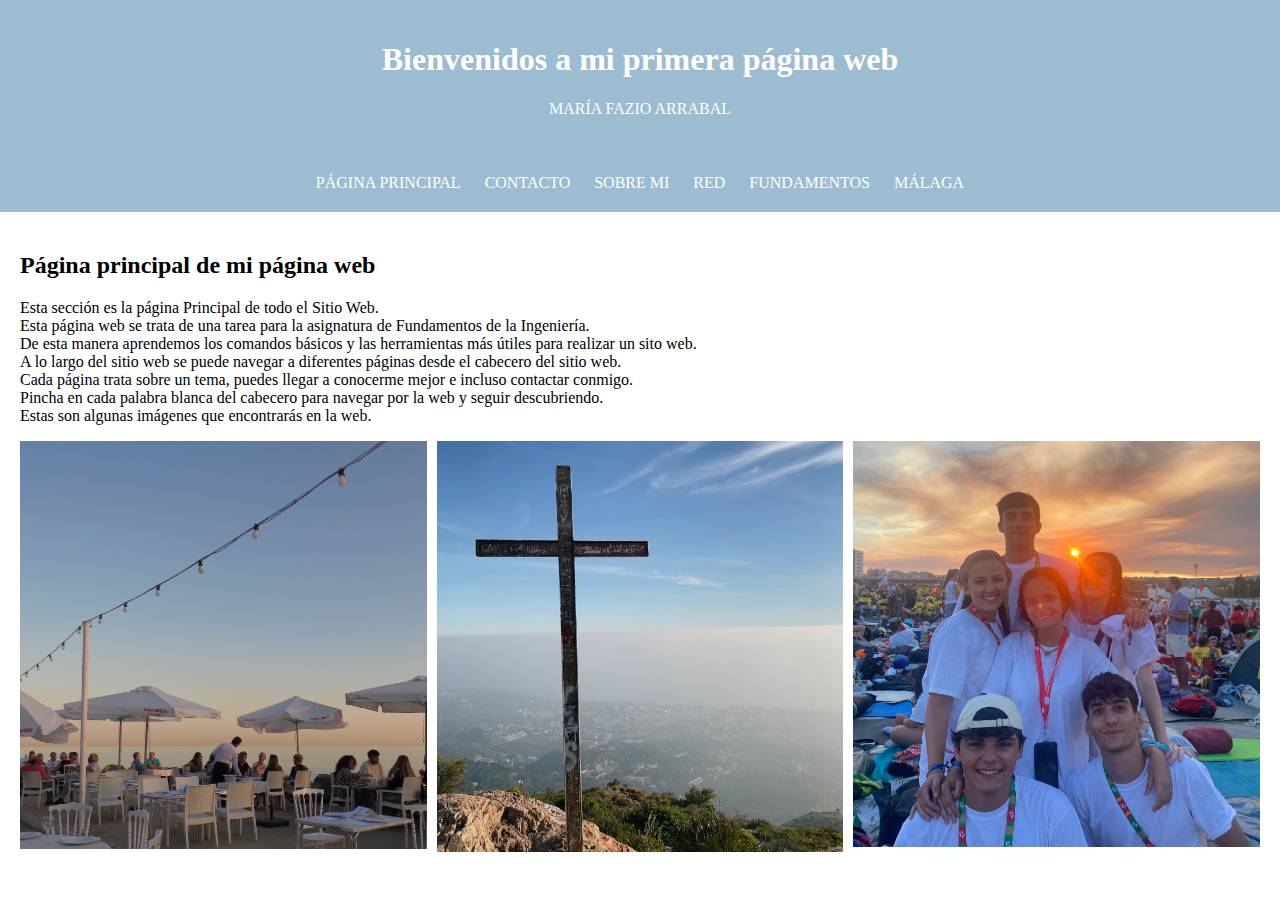
<file: index.html>
<!DOCTYPE html>
<html lang="es">
<head>
    <meta charset="UTF-8">
    <title> Página Principal</title>
    <link rel="stylesheet" href="css/style.css"/>
</head>
<body>
    <header>
        <h1>Bienvenidos a mi primera página web</h1>
        <p>MARÍA FAZIO ARRABAL</p>
    </header>
</head>
<body>
    <header>
        <a href="index.html">PÁGINA PRINCIPAL</a>
        <a href="public/contacto.html">CONTACTO</a>
        <a href="public/sobremi.html">SOBRE MI</a>
        <a href="public/red.html">RED</a>
        <a href="public/fundamentos.html">FUNDAMENTOS</a>
        <a href="public/malaga.html">MÁLAGA</a>
        
    </header>
</body>
<body>
    <main>
        <h2>Página principal de mi página web</h2>
            <p>Esta sección es la página Principal de todo el Sitio Web. <br> Esta página web se trata de una tarea para la asignatura de Fundamentos de la Ingeniería.
                <br> De esta manera aprendemos los comandos básicos y las herramientas más útiles para realizar un sito web. 
            <br> A lo largo del sitio web se puede navegar a diferentes páginas desde el cabecero del sitio web.<br>Cada página trata sobre un tema, puedes llegar a conocerme mejor e incluso contactar conmigo.
        <br> Pincha en cada palabra blanca del cabecero para navegar por la web y seguir descubriendo.<br> Estas son algunas imágenes que encontrarás en la web.</br> </p>
        <div class="grid-container">
            <div class="grid-item"><img src="imagenes/foto3.JPG" ></div>
            <div class="grid-item"><img src="imagenes/foto1.jpg" ></div>
            <div class="grid-item"><img src="imagenes/foto 7.jpg"></div>
    </div>
    </main>
</body>
</html>
</file>
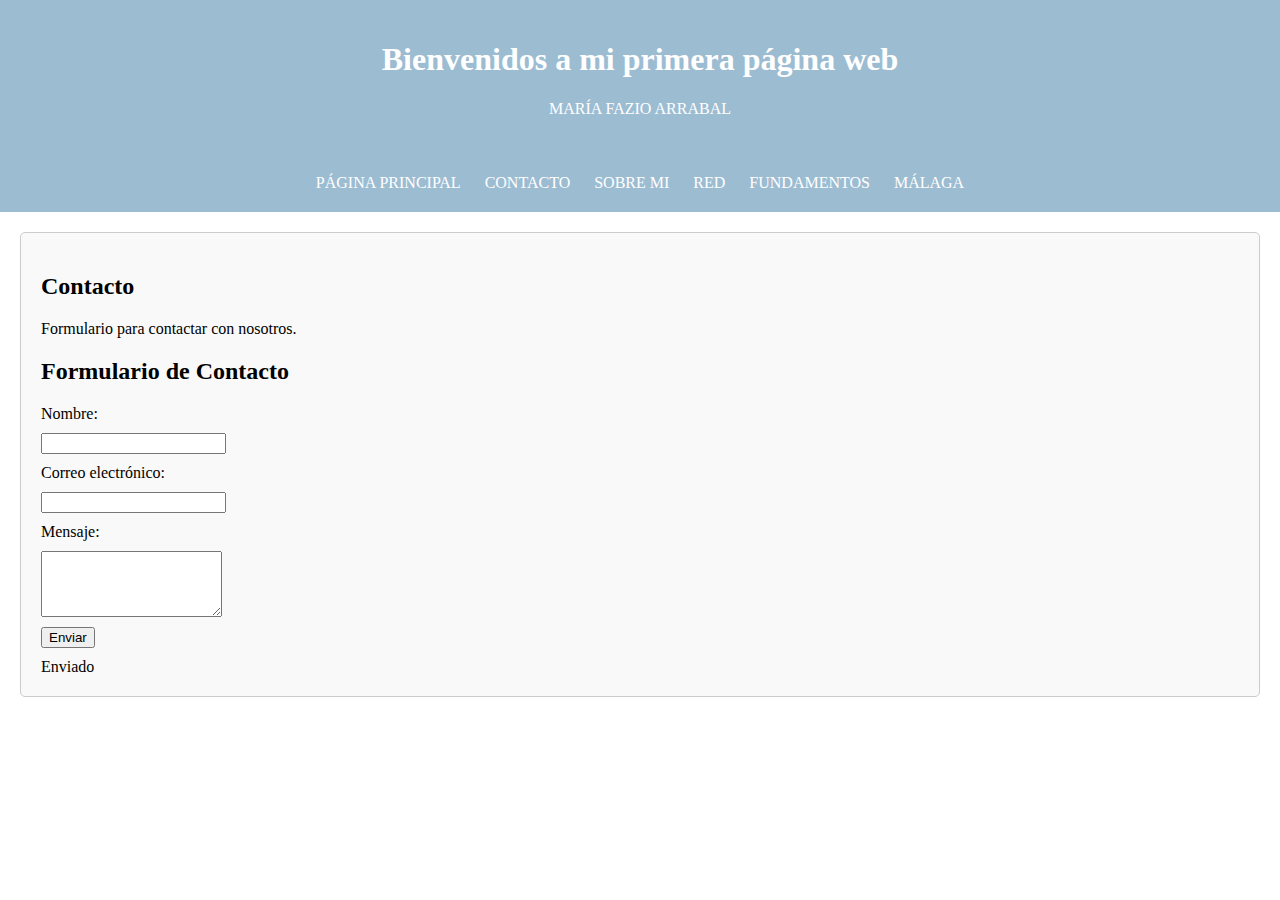
<file: public/contacto.html>
<!DOCTYPE html>
<html lang="es">
<head>
    <meta charset="UTF-8">
    <title>Contacto</title>
    <link rel="stylesheet" href="../css/style.css"/>
</head>
<body>
    <header>
        <h1>Bienvenidos a mi primera página web</h1>
        <p>MARÍA FAZIO ARRABAL</p>
</header>
</head>
<body>
    <body>
        <header>
            <a href="../index.html">PÁGINA PRINCIPAL</a>
            <a href="contacto.html">CONTACTO</a>
            <a href="sobremi.html">SOBRE MI</a>
            <a href="red.html">RED</a>
            <a href="fundamentos.html">FUNDAMENTOS</a>
            <a href="malaga.html">MÁLAGA</a>
        </header>
    </body>
    <main>
        <section>
            <h2>Contacto</h2>
            <p>Formulario para contactar con nosotros. </br></p>
            <title>Formulario de Contacto</title>
            <script>
            function enviarFormulario() {
                document.getElementById("formulario").style.display = "none"; 
                document.getElementById("mensaje-enviado").style.display = "block"; 
                return false;
            }
        </script>
        <form>
            <body>
                <div class="container">
                    <h2>Formulario de Contacto</h2>
                    <form id="formulario" onsubmit="return enviarFormulario()"> 
                        <label for="nombre">Nombre:</label>
                        <input type="text" id="nombre" name="nombre" required>
            
                        <label for="email">Correo electrónico:</label>
                        <input type="email" id="email" name="email" required>
            
                        <label for="mensaje">Mensaje:</label>
                        <textarea id="mensaje" name="mensaje" rows="4" required></textarea>
            
                        <input type="submit" value="Enviar">
                    </form>
                    <div id="mensaje-enviado"> Enviado
                    </div>
        </form>
        </section>
    </main>
</body>
</html>
</file>
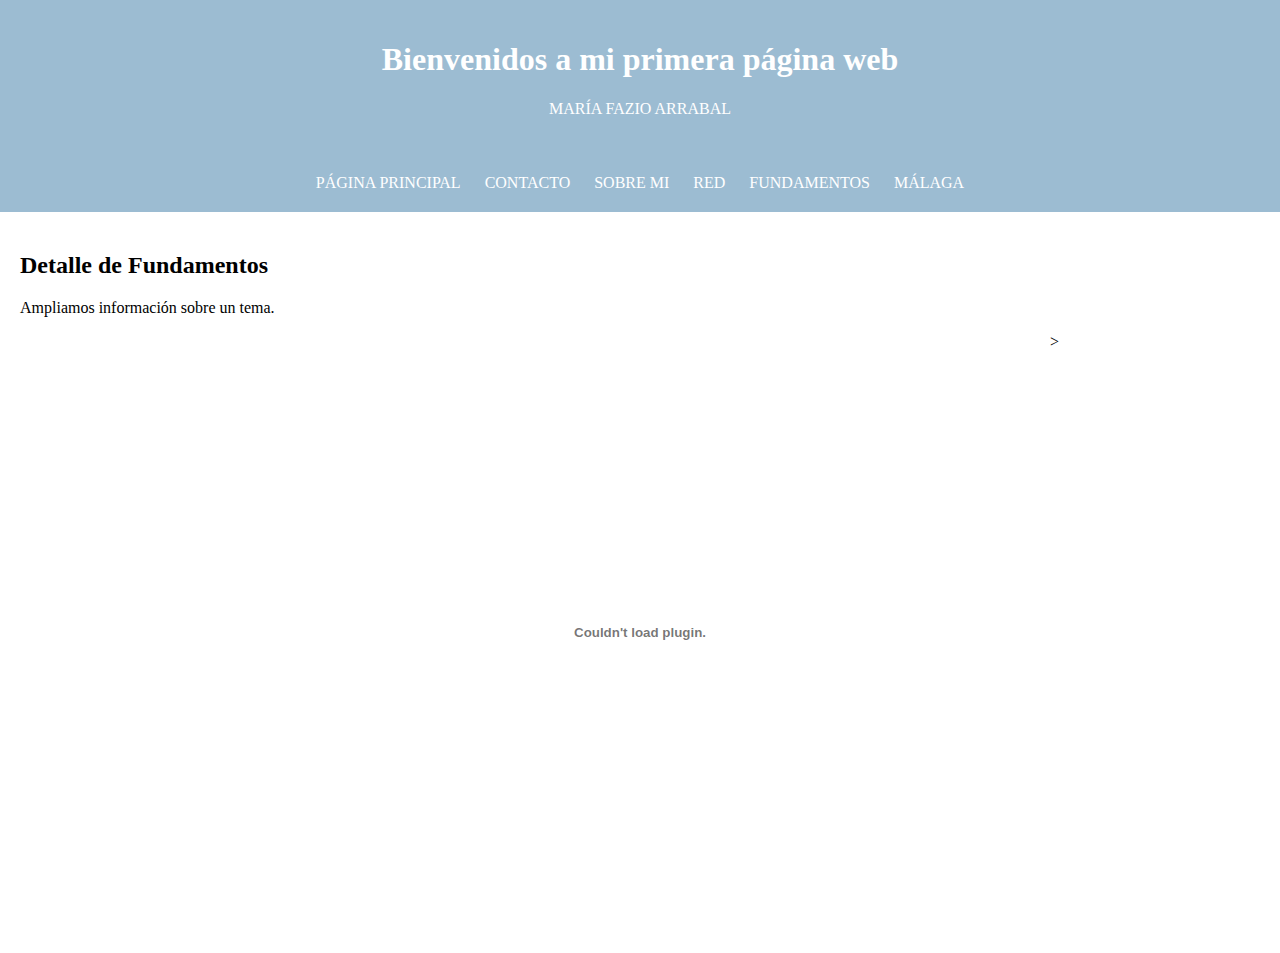
<file: public/Detalle de FII.html>
<!DOCTYPE html>
<html lang="es">
<head>
    <meta charset="UTF-8">
    <title>Detalle de Fundamentos</title>
    <link rel="stylesheet" href="../css/style.css"/>
</head>
<body>
    <header>
        <h1>Bienvenidos a mi primera página web</h1>
        <p>MARÍA FAZIO ARRABAL</p>
    </header>
</head>
<body>
    <header>
        <a href="../index.html">PÁGINA PRINCIPAL</a>
        <a href="contacto.html">CONTACTO</a>
        <a href="sobremi.html">SOBRE MI</a>
        <a href="red.html">RED</a>
        <a href="fundamentos.html">FUNDAMENTOS</a>
        <a href="malaga.html">MÁLAGA</a>
    </header>
</body>
<body>
    <main>
        <h2>Detalle de Fundamentos</h2>
            <p>Ampliamos información sobre un tema. </p>
            <div class="grid-container">
                <div class="grid-item"></div><embed src="../imagenes/FII_P2_M5_Unidad_1_Introducción al desarrollo web (11_23).pdf" width="800px" height="600px" />>
            </a>
        </div>
    </main>
</body>
</html>
</file>
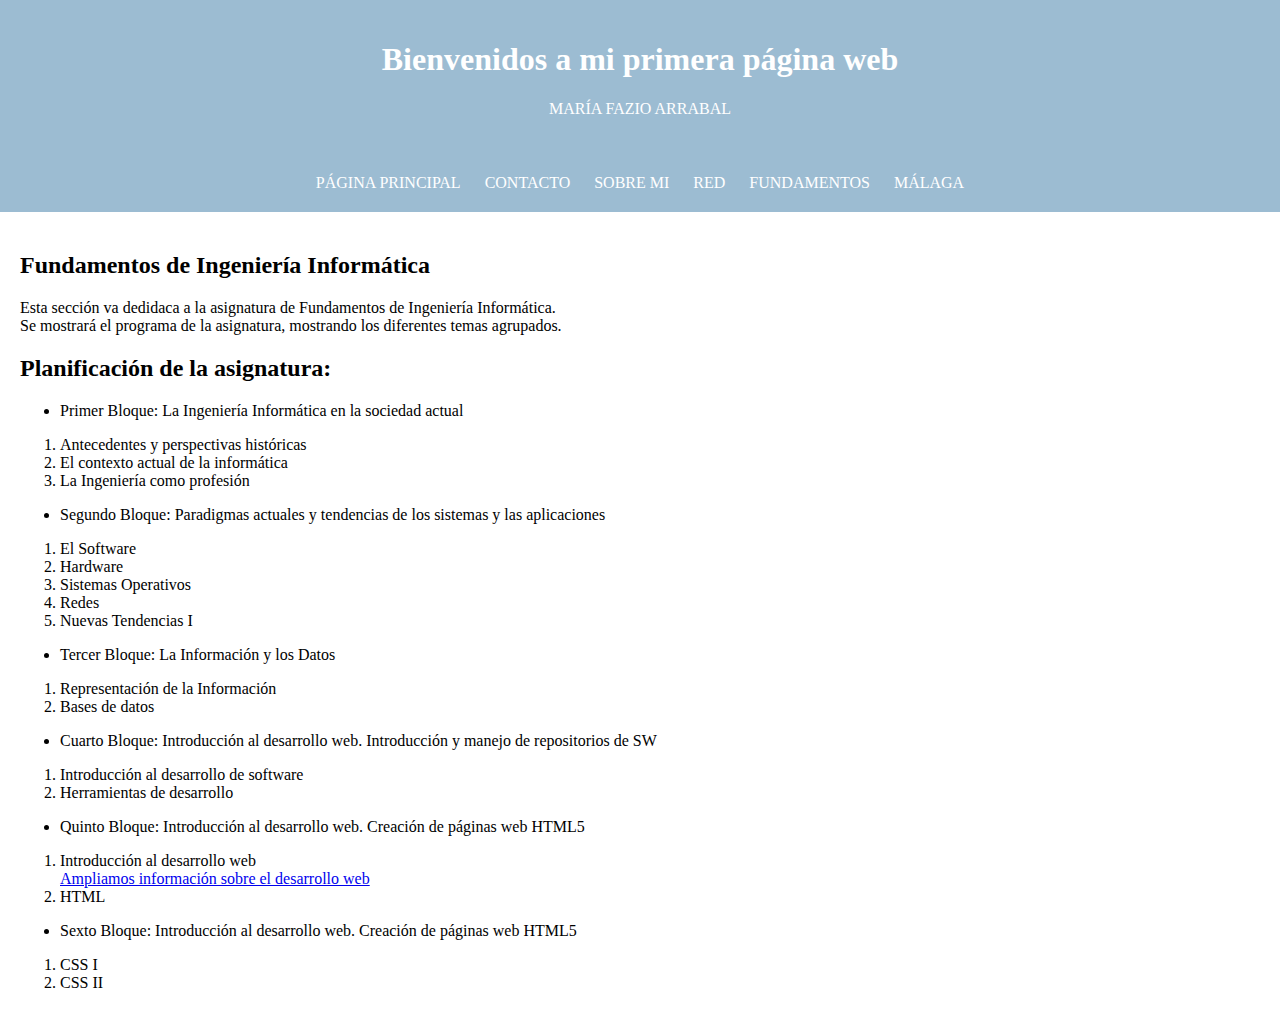
<file: public/fundamentos.html>
<!DOCTYPE html>
<html lang="es">
<head>
    <meta charset="UTF-8">
    <title> Fundamentos</title>
    <link rel="stylesheet" href="../css/style.css"/>
</head>
<body>
    <header>
        <h1>Bienvenidos a mi primera página web</h1>
        <p>MARÍA FAZIO ARRABAL</p>
    </header>
</head>
<body>
    <header>
        <a href="../index.html">PÁGINA PRINCIPAL</a>
        <a href="contacto.html">CONTACTO</a>
        <a href="sobremi.html">SOBRE MI</a>
        <a href="red.html">RED</a>
        <a href="fundamentos.html">FUNDAMENTOS</a>
        <a href="malaga.html">MÁLAGA</a>
    </header>
</body>
<body>
    <main>
        <h2>Fundamentos de Ingeniería Informática</h2>
            <p>Esta sección va dedidaca a la asignatura de Fundamentos de Ingeniería Informática. <br> Se mostrará el programa de la asignatura, mostrando los diferentes temas agrupados.</br> </p>

        <h2> Planificación de la asignatura: </h2>
        <ul>
            <li> Primer Bloque: La Ingeniería Informática en la sociedad actual</li>   
        </ul>
            <ol>
                <li> Antecedentes y perspectivas históricas</li>  
                <li> El contexto actual de la informática</li>  
                <li> La Ingeniería como profesión</li>  
            </ol>
        <ul>
            <li> Segundo Bloque: Paradigmas actuales y tendencias de los sistemas y las aplicaciones</li>   
        </ul>
            <ol>
                    <li> El Software</li>  
                    <li> Hardware</li>  
                    <li> Sistemas Operativos</li>  
                    <li> Redes</li>  
                    <li> Nuevas Tendencias I</li>  
            </ol>
            <ul>
                <li> Tercer Bloque: La Información y los Datos</li>   
            </ul>
                <ol>
                        <li> Representación de la Información</li>  
                        <li> Bases de datos</li>  
                </ol>
         <ul>
            <li> Cuarto Bloque: Introducción al desarrollo web. Introducción y manejo de repositorios de SW</li>   
        </ul>
            <ol>
                     <li> Introducción al desarrollo de software</li>  
                    <li> Herramientas de desarrollo</li>  
                </ol>
         <ul>
            <li> Quinto Bloque: Introducción al desarrollo web. Creación de páginas web HTML5</li>   
        </ul>
            <ol>
                    <li> Introducción al desarrollo web</li>  
                         <a href="Detalle de FII.html">Ampliamos información sobre el desarrollo web</a>
                    <li> HTML</li>  
            </ol>
            <ul>
                <li> Sexto Bloque: Introducción al desarrollo web. Creación de páginas web HTML5</li>   
            </ul>
                <ol>
                        <li> CSS I</li>  
                        <li> CSS II</li>  
                </ol>
        </div>
    </div>
    </main>
</body>
</html>
</file>
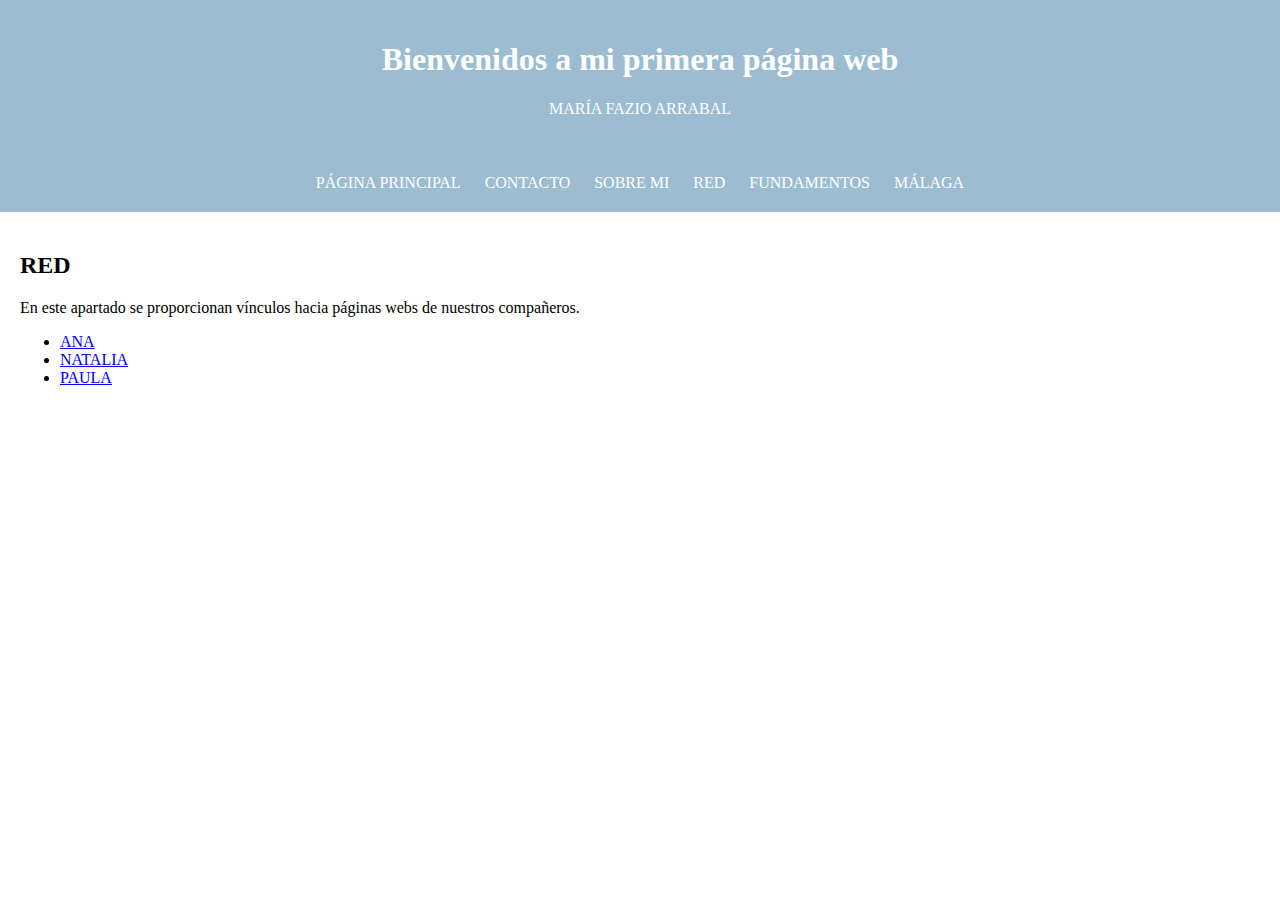
<file: public/red.html>
<!DOCTYPE html>
<html lang="es"
<head>
    <meta charset="UTF-8">
    <title> Red</title>
    <link rel="stylesheet" href="../css/style.css"/>
</head>
<body>
    <header>
        <h1>Bienvenidos a mi primera página web</h1>
        <p>MARÍA FAZIO ARRABAL</p>
    </header>
</head>
<body>
    <header>
        <a href="../index.html">PÁGINA PRINCIPAL</a>
        <a href="contacto.html">CONTACTO</a>
        <a href="sobremi.html">SOBRE MI</a>
        <a href="red.html">RED</a>
        <a href="fundamentos.html">FUNDAMENTOS</a>
        <a href="malaga.html">MÁLAGA</a>
    </header>
</body>
</html>
    <main>
        <h2>RED</h2>
            <p>En este apartado se proporcionan vínculos hacia páginas webs de nuestros compañeros.</p>
            <ul class="Páginas de mis socios">
                <li><a href="https://anadelamata28.github.io/sitioweb/" target="_blank">ANA</a></li>
                <li><a href="https://nataliaberbel.github.io/paginaweb/" target="_blank">NATALIA</a></li>
                <li><a href="https://paulagove.github.io/Paginaweb/" target="_blank">PAULA</a></li>
              </ul>
        </div>
    </div>
    </main>
</file>
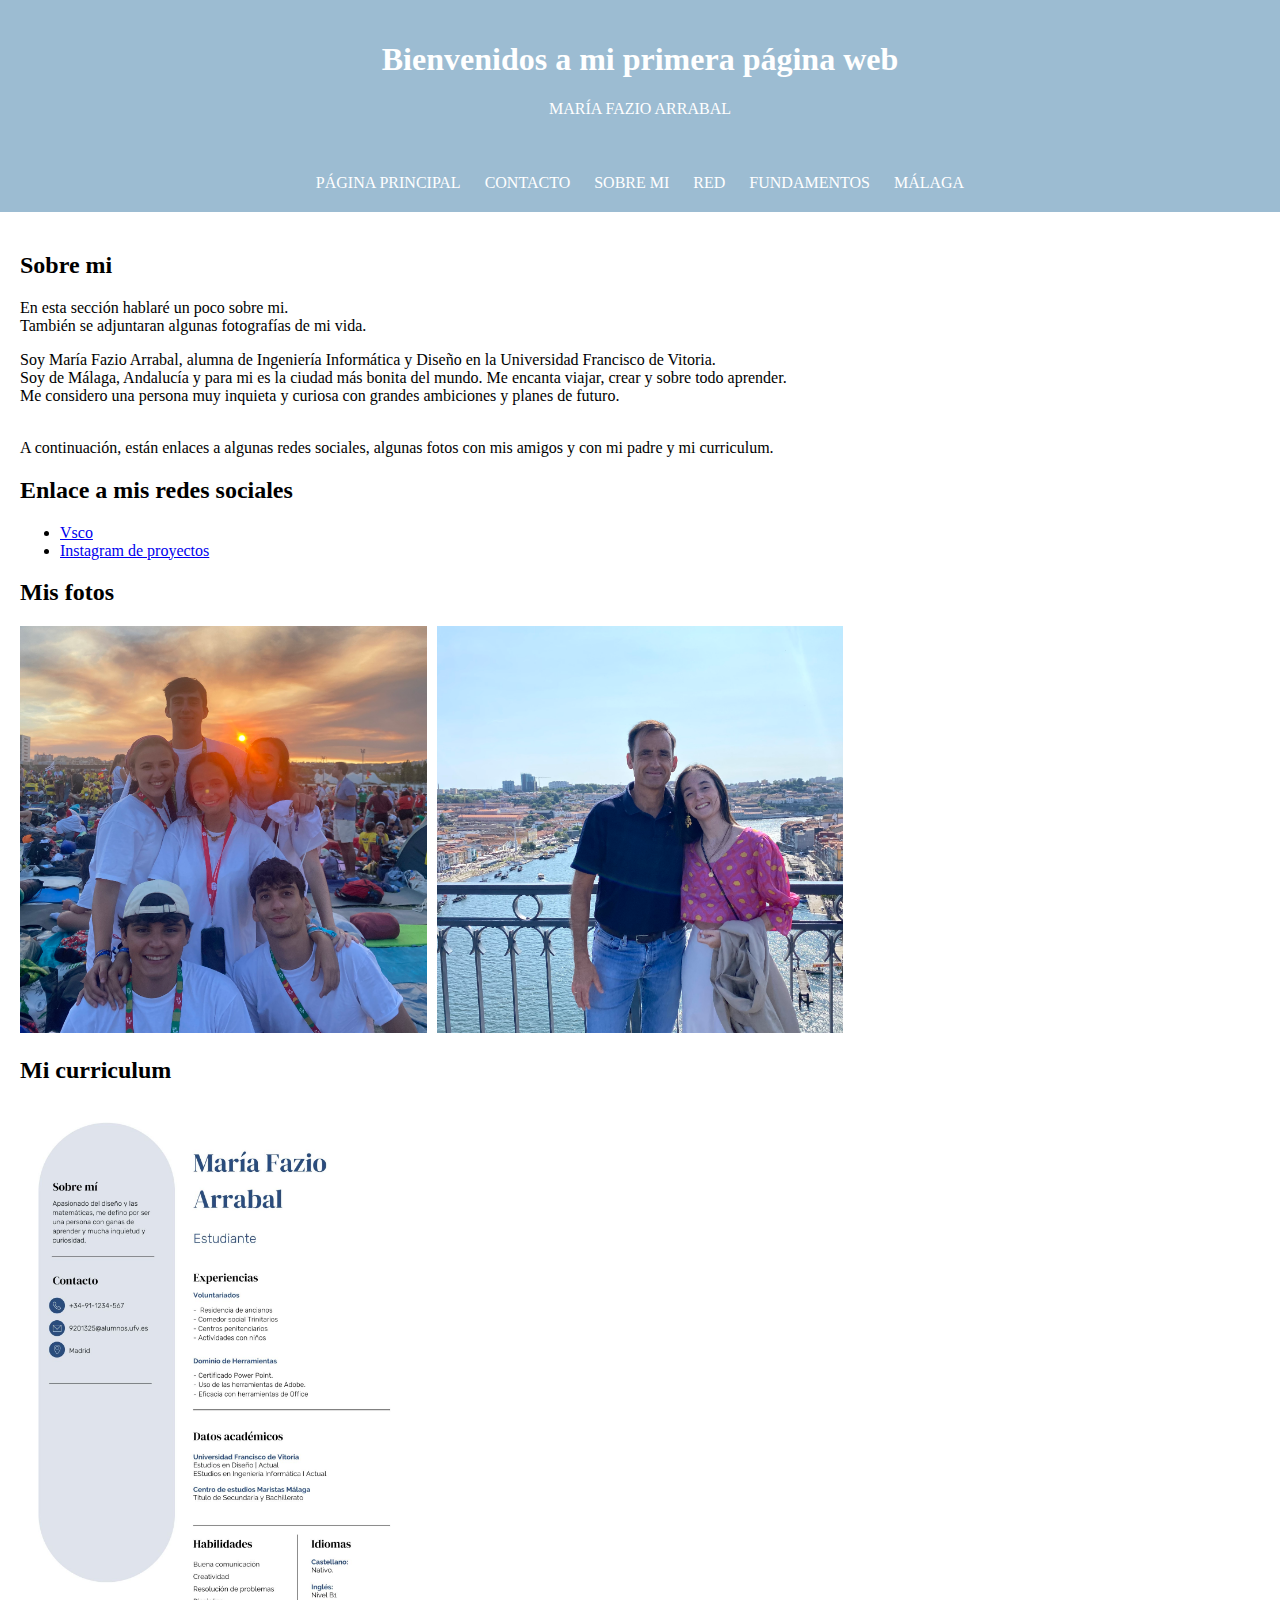
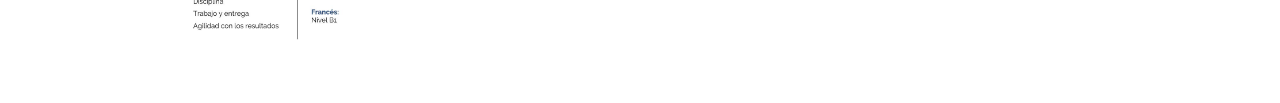
<file: public/sobremi.html>
<!DOCTYPE html>
<html lang="es">
<head>
    <meta charset="UTF-8">
    <title>Sobre mi</title>
    <link rel="stylesheet" href="../css/style.css"/>
</head>
<body>
    <header>
        <h1>Bienvenidos a mi primera página web</h1>
        <p>MARÍA FAZIO ARRABAL</p>
    </header>
</head>
<body>
    <header>
        <a href="../index.html">PÁGINA PRINCIPAL</a>
        <a href="contacto.html">CONTACTO</a>
        <a href="sobremi.html">SOBRE MI</a>
        <a href="red.html">RED</a>
        <a href="fundamentos.html">FUNDAMENTOS</a>
        <a href="malaga.html">MÁLAGA</a>
    </header>
</body>
<body>
    <main>
        <h2>Sobre mi</h2>
            <p>En esta sección hablaré un poco sobre mi.<br>También se adjuntaran algunas fotografías de mi vida. </br></p>
            <p> Soy María Fazio Arrabal, alumna de Ingeniería Informática y Diseño en la Universidad Francisco de Vitoria. 
                <br> Soy de Málaga, Andalucía y para mi es la ciudad más bonita del mundo. Me encanta viajar, crear y sobre todo aprender.<br>Me considero una persona muy inquieta y curiosa con grandes ambiciones y planes de futuro.</p>
            <br> A continuación, están enlaces a algunas redes sociales, algunas fotos con mis amigos y con mi padre y mi curriculum.</br> 
            </p>
    <h2> Enlace a mis redes sociales</h2>
        <ul class="redes-sociales">
          <li><a href="https://vsco.co/mariaafazio/gallery" target="_blank">Vsco</a></li>
          <li><a href="https://www.instagram.com/mfz____projects/?utm_source=ig_web_button_share_sheet&igshid=OGQ5ZDc2ODk2ZA==" target="_blank">Instagram de proyectos</a></li>
        </ul>
    <h2> Mis fotos</h2>
    <div class="grid-container">
        <div class="grid-item"><img src="../imagenes/foto 7.jpg" ></div>
        <div class="grid-item"><img src="../imagenes/foto 8.jpg" ></div>
      </div>  
     <h2> Mi curriculum</h2>
     <div class="grid-container">
        <div class="grid-item"><img src="../imagenes/curriculum.jpg" ></div>
      </div>  
    </main>
</div>
</body>
</html>
</file>
<file: css/style.css>
/* Estilos generales */
body {
    margin: 0;
    font-family: 'Times New Roman', Times, serif, sans-serif;
  }
  
  /* Estilos del encabezado */
  header {
    background-color: #9cbcd2;
    color: white;
    text-align: center;
    padding: 20px 0;
  }
  header a {
    color: white;
    text-decoration: none;
    margin: 0 10px; /* Añade margen entre los enlaces si es necesario */
  }
  
  /* Cambiar color de enlaces al pasar el mouse por encima */
  header a:hover {
    color: lightgray;
  }
  
  /* Estilos del cuerpo */
  main {
    padding: 20px;
    text-align: left;
  }
  
  section {
    background-color: #f9f9f9;
    border: 1px solid #ccc;
    padding: 20px;
    border-radius: 5px;
    color: black;
  }
  form {
    width: 1300px;
    margin: 0 auto;
  }
  
  /* Estilos para los elementos del formulario */
  form label,
  form input,
  form textarea,
  form input[type="submit"] {
    display: block;
    margin-bottom: 10px;
  }
  .grid-container {
    display: grid;
    grid-template-columns: repeat(3, 1fr); /* Crear 3 columnas */
    grid-gap: 10px; /* Espacio entre elementos */
  }
  
  .grid-item {
    text-align: center;
  }
  
  .grid-item img {
    max-width: 100%; /* Ajustar el tamaño máximo de la imagen al contenedor */
    height: auto;
  }
</file>
